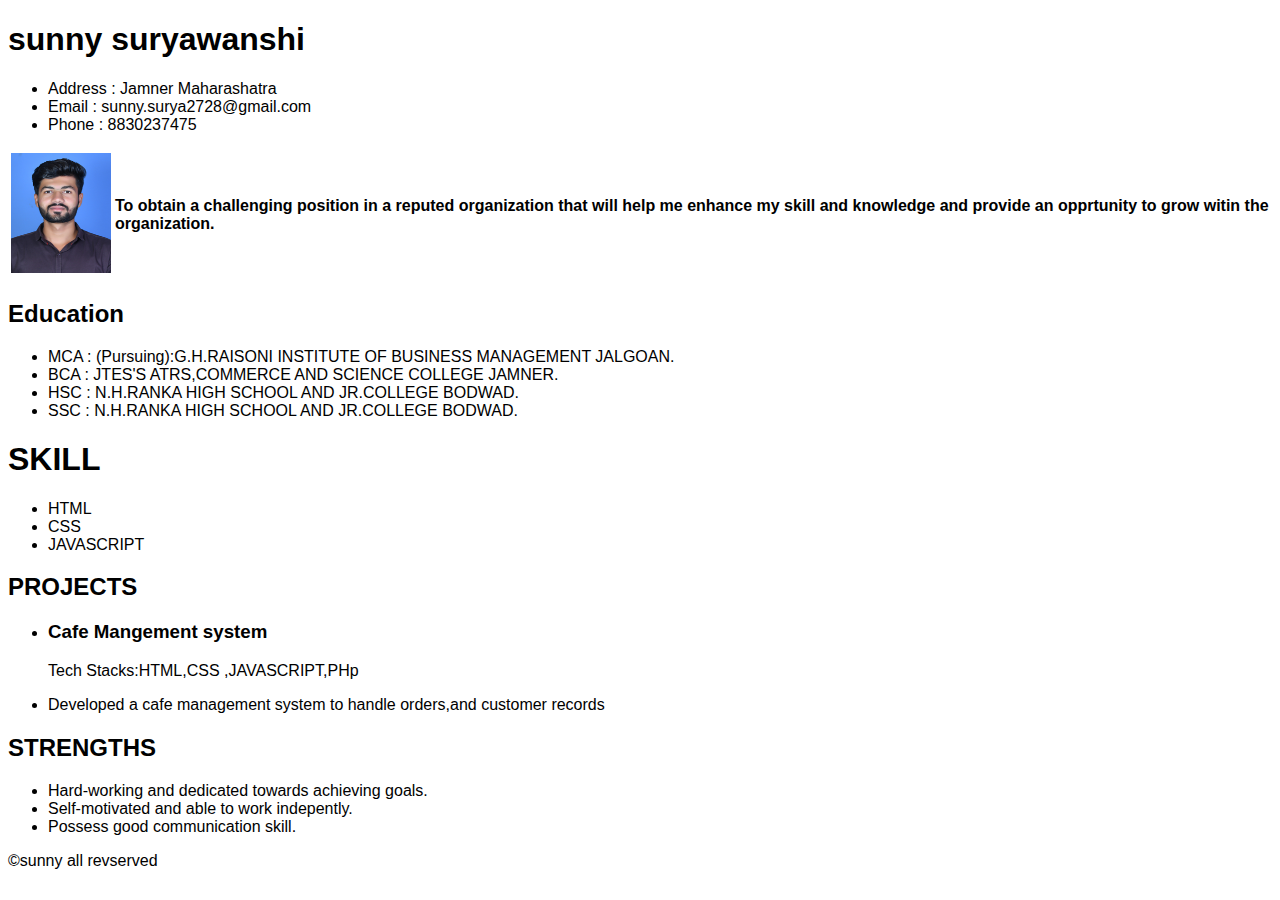
<file: index.html>
<!DOCTYPE html>
<html lang="en">
<head>
    <meta charset="UTF-8">
    <meta name="viewport" content="width=device-width, initial-scale=1.0">
    <title>sunny</title>
    <link rel="stylesheet" href="style.css">
</head>
<body>
     
    <div>

        <div>
            <h1>sunny suryawanshi</h1>
          <ul>
             <li> Address : Jamner Maharashatra </li>
            <li>Email : sunny.surya2728@gmail.com</li>
             <li>Phone : 8830237475</li>
          </ul>


        </div>
        
    

    <table id="101">
        <tr">
            <td id="101">
                <img src="sunny img.jpg" alt="sunny photo" height="120" width="100">
            </td>
            <td>
                <b>
                   To obtain a challenging position in a reputed organization that will help me enhance my skill and knowledge and provide an opprtunity to grow witin the organization.
                </b>
        </tr>
    </table>

    <section>
        <h2>Education</h2>

        <ul class="stu">
            <li>MCA : (Pursuing):G.H.RAISONI INSTITUTE OF BUSINESS MANAGEMENT JALGOAN.</li>
            <li>BCA : JTES'S ATRS,COMMERCE AND SCIENCE COLLEGE JAMNER.</li>
            <li>HSC : N.H.RANKA HIGH SCHOOL AND JR.COLLEGE BODWAD.</li>
            <li>SSC : N.H.RANKA HIGH SCHOOL AND JR.COLLEGE BODWAD.</li>
        </ul>
    </section>

    <section>
        <h1>SKILL</h1>
        <ul>
            <li>HTML</li>
            <li>CSS</li>
            <li>JAVASCRIPT</li>
        </ul>
    </section>

    <section>
        <h2>PROJECTS</h2>
        <ul>
            <li>
                <h3>Cafe Mangement system</h3>
                <p>Tech Stacks:HTML,CSS ,JAVASCRIPT,PHp </p>
            </li>
             <li>Developed a cafe management system to handle orders,and customer records</li>
            
        </ul>
    </section>

    <section>
        <h2>STRENGTHS</h2>
        <ul>
             <li>Hard-working and dedicated towards achieving goals.</li>
             <li>Self-motivated and able to work indepently.</li>
             <li>Possess good communication skill.</li>
        </ul>

        
    </section>


    <footer>
        <p> &#169;sunny all revserved</p>
    </footer>









</div>

</body>
</html>
</file>
<file: style.css>
*{
      background-color:white;
  }
  
  .stu{
      color: black;
  }
  
  h1{
      color: black;
  }
  

  *{
    font-family: 'Lucida Sans', 'Lucida Sans Regular', 'Lucida Grande', 'Lucida Sans Unicode', Geneva, Verdana, sans-serif;
  }
</file>
